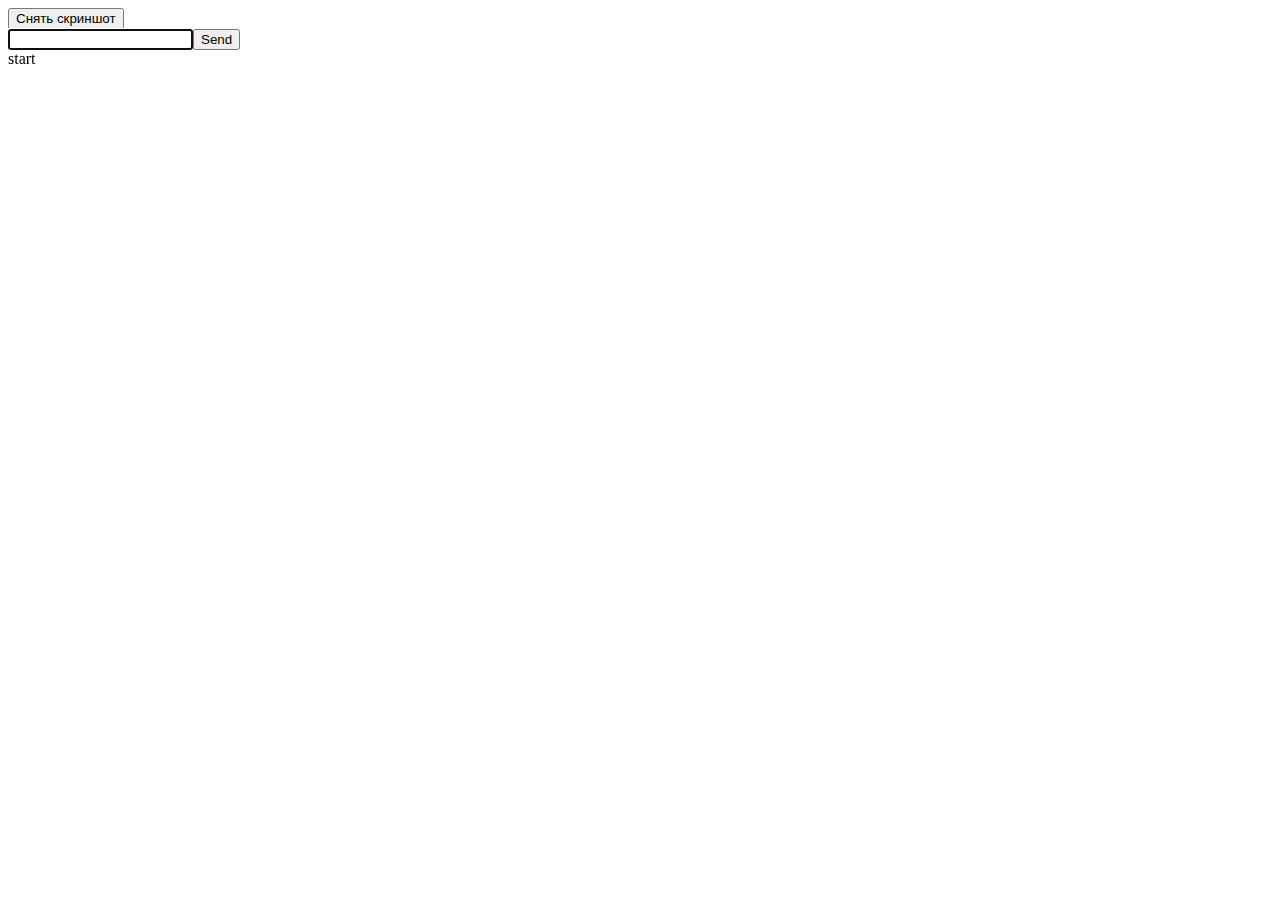
<file: test/index.html>
<!doctype html>
<html>
    <head>
        <meta charset="utf-8">
        <script type="text/javascript" src="https://code.jquery.com/jquery-2.1.4.min.js"></script>
        <title></title>
 
    </head>
    <body>
        <button id="takescreen">Снять скриншот</button>
        <br>
      <input type="text" id="input" autofocus><input type="submit" id="send" value="Send">
        <div id="log"></div>


        <script type="text/javascript">

             function isJson(str) {
                try {
                    JSON.parse(str);
                } catch (e) {
                    return false;
                }
                return true;
            }

            function print_r(arr, level) {
    var print_red_text = "";
    if(!level) level = 0;
    var level_padding = "";
    for(var j=0; j<level+1; j++) level_padding += "    ";
    if(typeof(arr) == 'object') {
        for(var item in arr) {
            var value = arr[item];
            if(typeof(value) == 'object') {
                print_red_text += level_padding + "'" + item + "' :\n";
                print_red_text += print_r(value,level+1);
        } 
            else 
                print_red_text += level_padding + "'" + item + "' => \"" + value + "\"\n";
        }
    } 

    else  print_red_text = "===>"+arr+"<===("+typeof(arr)+")";
    return print_red_text;
}

            function log(e){
                console.log(e);
                if(isJson(e)){
                    text = print_r(e);
                }else{
                    text = e;
                }
                $('#log').append(text+'<br>');

            }


            log('start');

            var notscreen = true;

            initsocket = (function(){

            client = new WebSocket('ws://storage.ktga.kz:8001');

            client.emit = function(event,data){

                funcName = "on" + event;

                this.addEventListener(funcName,client[funcName](data),false);
                 //this.call(eventName(data));

            }

            client.ononline = function(data){
               headers = print_r(data);
               onlinedata = data;
               log(headers);
               // console.log('data' );
               // console.log('header' );

            }

            client.onscreenlink = function(data){
                notscreen = false;
             log("<img src='http://storage.ktga.kz"+data.data[0].path+"'>"); 
             log("<img src='http://storage.ktga.kz"+data.data[1].path+"'>"); 
            }

            client.ontakescreen = function(data){
             log(data); 
            }

            client.onsay = function(data){
             alert(data); 
            }

            client.onmessage=function(str){
                if(isJson(str.data)){
                    Message = JSON.parse(str.data);
                    client.emit(Message.on, Message.data)
               }else{
                    log(str);
               }
             }

            client.onclose = function (){
                initsocket();
            }

            });

            initsocket();
             $('#send').on('click', function(e){
                client.send(JSON.stringify({'on':'all','data':$('#input').val()}));
                $('#input').val('');
             })

             $("#takescreen").on('click',function(e){
                client.send(JSON.stringify({"on":"pleasetakescreen","data":"10.10.4.189"}))
                setTimeout((function(){ if(notscreen){log("Че то не то")} }),5000)
             })

             switch ( Notification.permission.toLowerCase() ) {
    case "granted":
        // можно
console.log("можно");
        break;

    case "denied":
        // нельзя
console.log("нелзя");
        break;

    case "default":
console.log("Спросит");
var currentPermission;
Notification.requestPermission( function(result) { currentPermission = result  } );
        // спросить
}

            if(Notification.permission.toLowerCase()=="granted"){
                var mailNotification = new Notification("Айдос Какимжанов", {
                    tag : "ache-mail",
                    body : "Салам",
                    icon : "http://habrastorage.org/storage2/cf9/50b/e87/cf950be87f8c34e63c07217a009f1d17.jpg"
                });
            }

             //setInterval( function(){client.send(JSON.stringify({"on":"online","data":"who"}))}, 1000)

        </script>

      
    </body>
</html>
</file>
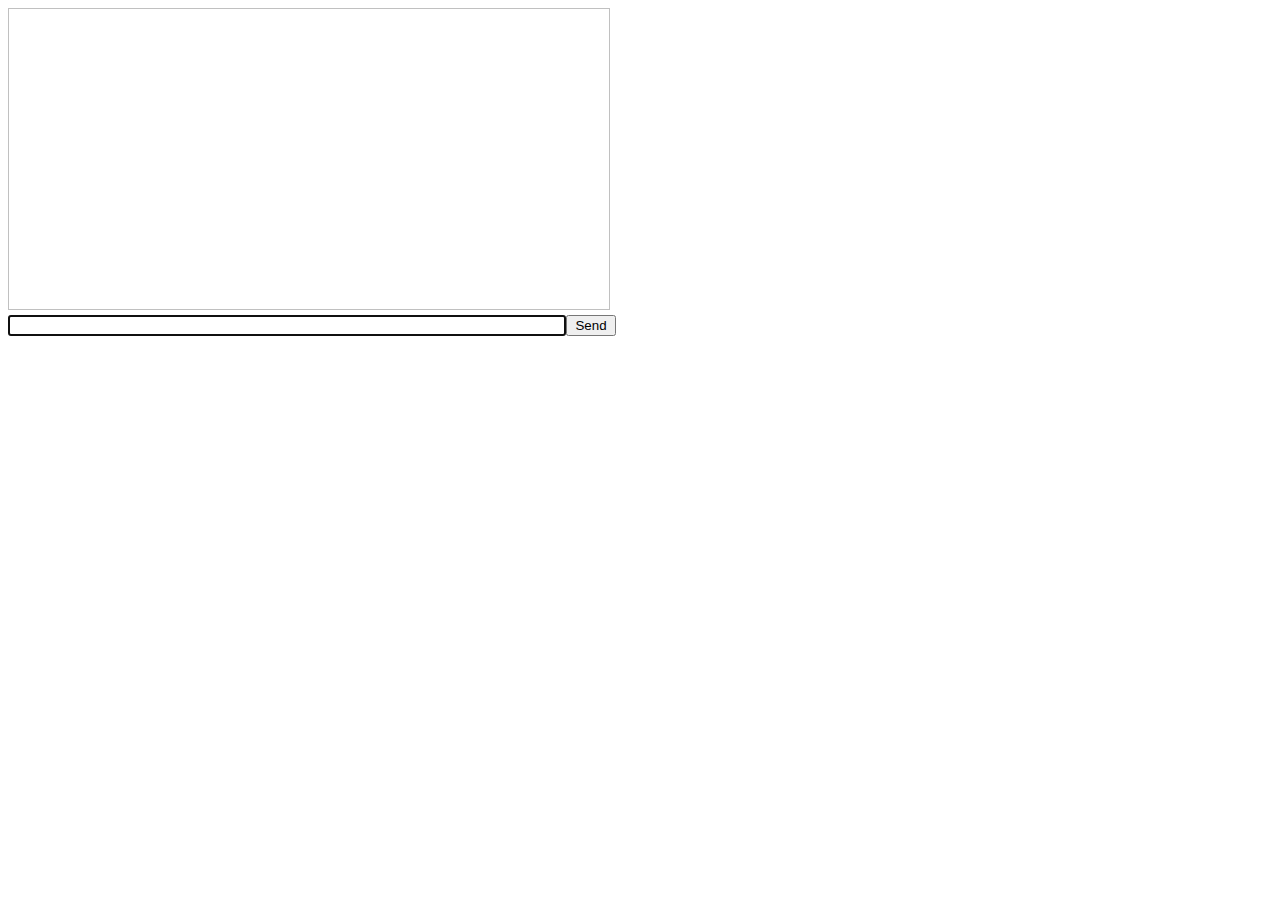
<file: tester.html>
<!doctype html>
<html>
    <head>
        <meta charset="utf-8">
        <title></title>
        <link href="style.css" rel="stylesheet">
        <script src="http://storage.ktga.kz:8080/socket.io/socket.io.js"></script>
        <script src="client.js"></script>
    </head>
    <body>
        <div id="log"></div>
        <input type="text" id="input" autofocus><input type="submit" id="send" value="Send">
    </body>
</html>
</file>
<file: style.css>
#log {
    width: 590px;
    height: 290px;
    border: 1px solid rgb(192, 192, 192);
    padding: 5px;
    margin-bottom: 5px;
    font: 11pt 'Palatino Linotype';
    overflow: auto;
}
#input {
    width: 550px;
}
#send {
    width: 50px;
}

.in {
    color: rgb(0, 0, 0);
}
.out {
    color: rgb(0, 0, 0);
}
.time {
    color: rgb(144, 144, 144);
    font: 10pt 'Courier New';
}
.system {
    color: rgb(165, 42, 42);
}
.user {
    color: rgb(25, 25, 112);
}
</file>
